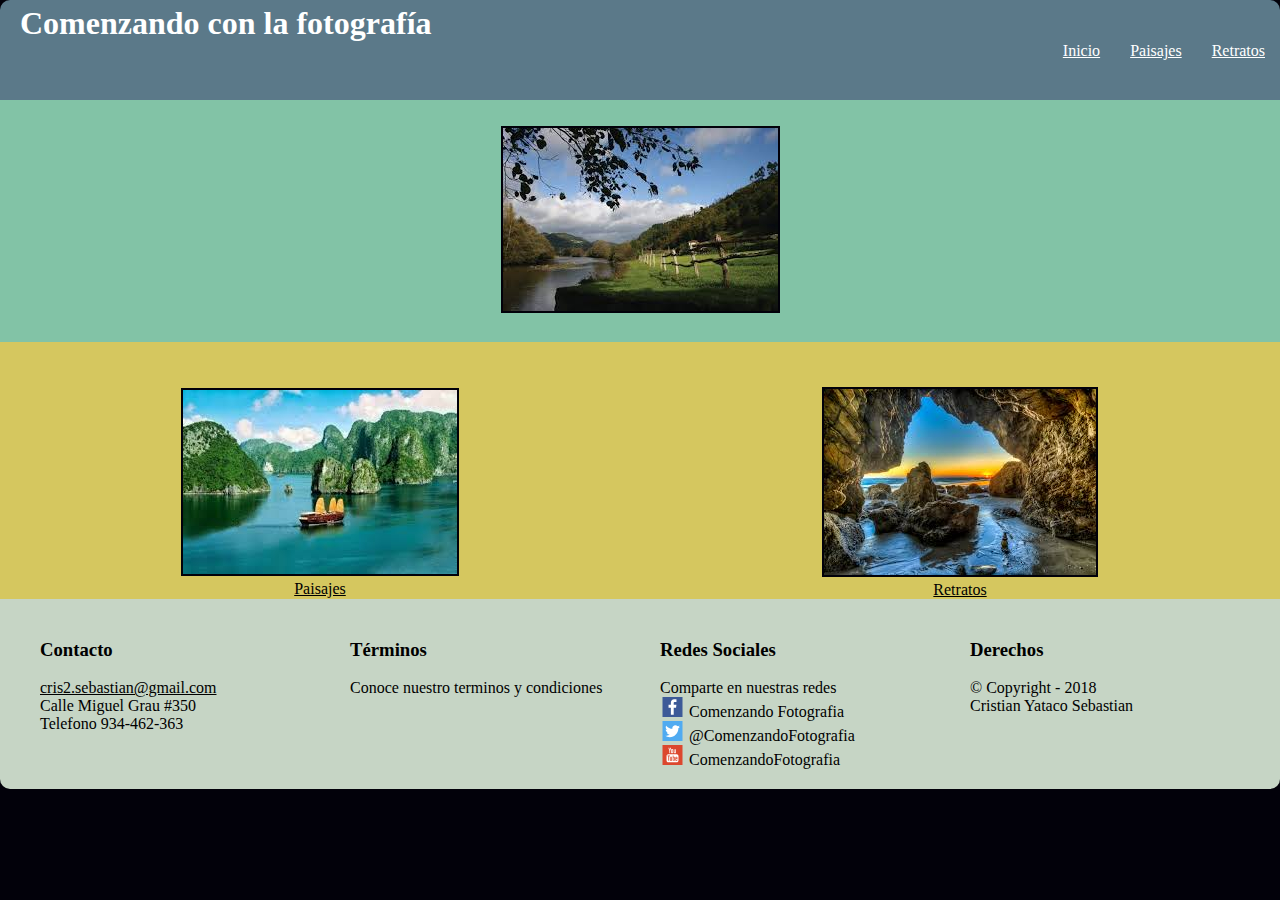
<file: index.html>
<!DOCTYPE html>
<html>
    <head>
         <meta charset="utf-8">
         <title>Demostración</title>
         <link href="css/estilos.css" type="text/css" rel="stylesheet">
         <meta name="viewport" content="width=device-width,user-scalable=no">
    </head>

    <body>
      <header>

 </style>
            <h1> Comenzando con la fotografía</h1>
              <nav>
                <ul>
                  <li><a style=a:visited "color: red" href="retratos.html">Retratos</a> </li>
                  <li><a  href="paisajes.html">Paisajes</a></li>
                  <li><a href="index.html">Inicio</a></li>
                </ul>
              </nav>
      </header>

  <section id="contenido">
      <article id=article1>
            <picture >
              <img   id="imagen1" src="image/imagen1.jpg" alt="paisaje" >
            </picture>
          </article>


  <div class="contenedor">
    <div class="bloque1">
      <picture >
        <img  id="imagen2" src="image/imagen2.jpg" alt="" >
      </picture>
        <figcaption><a href="paisajes.html" style="color:black">Paisajes</a></figcaption>
    </div>
    <div class="bloque2">
      <picture>
        <img   id="imagen3" src="image/imagen3.jpg" alt="">
      </picture>
        <figcaption><a href="retratos.html" style="color:black">Retratos</a></figcaption>
    </div>
  </div>
    </section>

      <footer>
        <div class="contenedor1" id="contenedor1">
          <div class="blo1" id="blo1">
            <h3>Contacto</h3>
            <p><br><a style="color:black;" href="mailto:cris2.sebastian@gmail.com">cris2.sebastian@gmail.com</a><br> Calle Miguel Grau #350 <br>Telefono 934-462-363 </p>
          </div>

          <div class="blo2" id="blo2">
            <h3>Términos</h3>
            <p><br>Conoce nuestro terminos y condiciones</p>
          </div>

          <div class="blo3" id="blo3">
            <h3>Redes Sociales</h3>
            <p><br>Comparte en nuestras redes</p>
            <p> <a href="https://www.facebook.com" target="_blank"> <img src="Iconos/facebook.svg" alt="facebook" style="width:25px; height:20px;" ></a> Comenzando Fotografia </p>
            <p> <a href="https://www.twitter.com" target="_blank"> <img src="Iconos/twitter.svg" alt="twitter" style="width:25px; height:20px;" ></a> @ComenzandoFotografia </p>
            <p> <a href="https://www.youtube.com" target="_blank"> <img src="Iconos/youtube.svg" alt="youtube" style="width:25px; height:20px;" ></a> ComenzandoFotografia </p>
          </div>

          <div class="blo4" id="blo4">
            <h3>Derechos</h3>
            <p><br>© Copyright - 2018 <br>Cristian Yataco Sebastian</p>
          </div>

        </div>

      </footer>
    </body>
  </html>
</file>
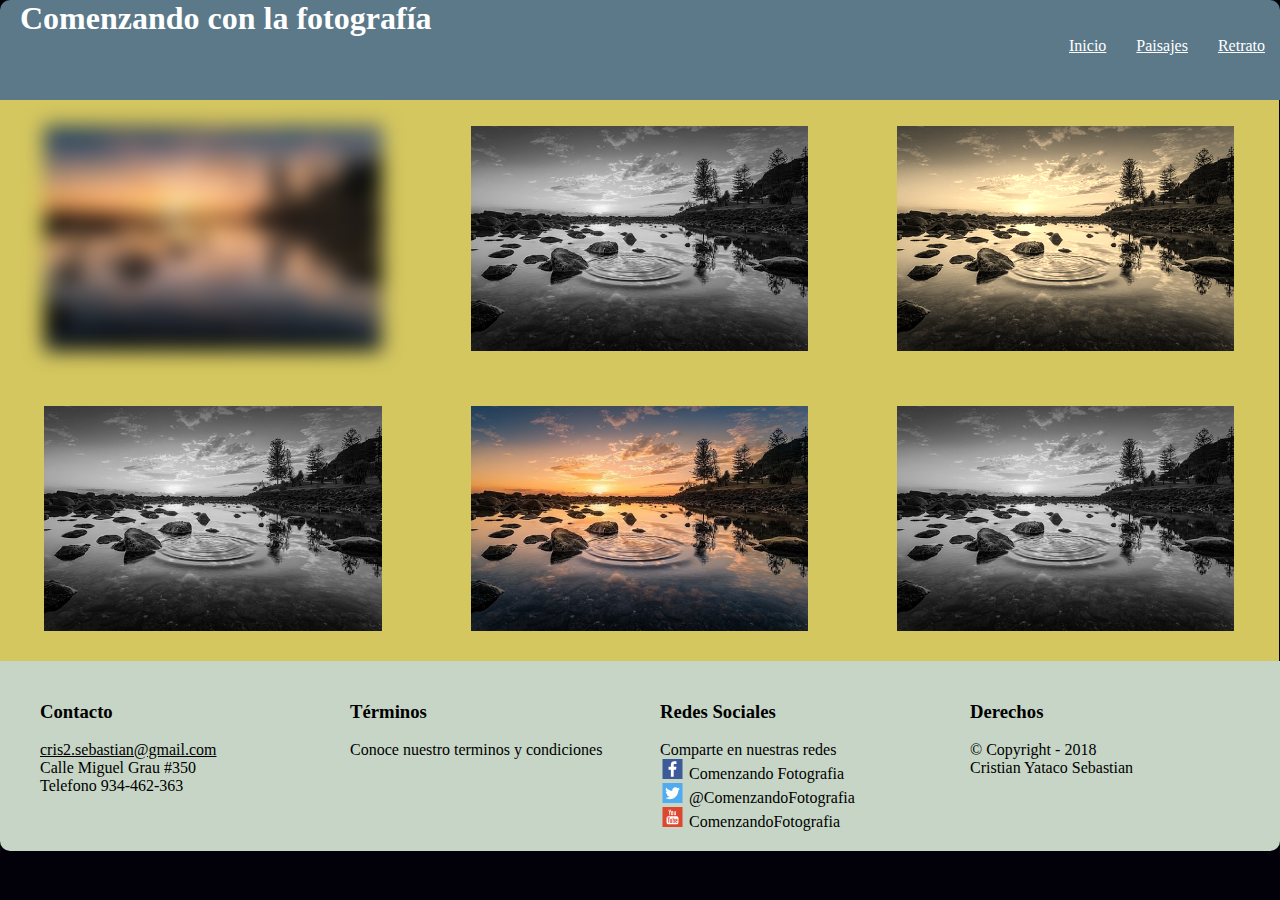
<file: paisajes.html>
<!DOCTYPE html>
<html>
    <head>
         <meta charset="utf-8">
         <title>Demostración</title>
         <link href="css/estilos1.css" type="text/css" rel="stylesheet">
         <meta name="viewport" content="width=device-width,user-scalable=no">
    </head>

    <body>
      <header>

            <h1> Comenzando con la fotografía</h1>
              <nav>
                <ul>
                  <li><a  href="Retratos.html">Retrato</a> </li>
                  <li><a  href="Paisajes.html">Paisajes</a></li>
                  <li><a href="index.html">Inicio</a></li>
                </ul>
              </nav>
      </header>

      <div id="wrappe1r">
              <article id="columna1">
                <picture >
                  <img  id="imagen1" src="image/paisaje.jpeg" alt="" width="90%">
                </picture>

              </article>

              <article id="columna2">
                <picture>
                  <img   id="imagen2" src="image/paisaje.jpeg" alt="" width="90%">
                </picture>

              </article>

              <article id="columna3">
                <picture>
                <img   id="imagen3" src="image/paisaje.jpeg" alt="" width="90%">
                  </picture>
              </article>
        </div>

        <div id="wrapper2">
            <section>

                <article id="columna4">
                  <picture >
                    <img  id="imagen4" src="image/paisaje.jpeg" alt="" width="90%">
                  </picture>

                </article>

                <article id="columna5">
                  <picture>
                    <img   id="imagen5" src="image/paisaje.jpeg" alt="" width="90%">
                  </picture>

                </article>

                <article id="columna6">
                  <picture>
                  <img   id="imagen6" src="image/paisaje.jpeg" alt="" width="90%">
                    </picture>
                </article>
          </div>
      <footer>

        <div class="contenedor1" id="contenedor1">
          <div class="blo1" id="blo1">
            <h3>Contacto</h3>
            <p><br><a style="color:black;" href="mailto:cris2.sebastian@gmail.com">cris2.sebastian@gmail.com</a><br> Calle Miguel Grau #350 <br>Telefono 934-462-363 </p>
          </div>

          <div class="blo2" id="blo2">
            <h3>Términos</h3>
            <p><br>Conoce nuestro terminos y condiciones</p>
          </div>

          <div class="blo3" id="blo3">
            <h3>Redes Sociales</h3>
            <p><br>Comparte en nuestras redes</p>
            <p> <a href="https://www.facebook.com" target="_blank"> <img src="Iconos/facebook.svg" alt="facebook" style="width:25px; height:20px;" ></a> Comenzando Fotografia </p>
            <p> <a href="https://www.twitter.com" target="_blank"> <img src="Iconos/twitter.svg" alt="twitter" style="width:25px; height:20px;" ></a> @ComenzandoFotografia </p>
            <p> <a href="https://www.youtube.com" target="_blank"> <img src="Iconos/youtube.svg" alt="youtube" style="width:25px; height:20px;" ></a> ComenzandoFotografia </p>
          </div>

          <div class="blo4" id="blo4">
            <h3>Derechos</h3>
            <p><br>© Copyright - 2018 <br>Cristian Yataco Sebastian</p>
          </div>

        </div>

      </footer>
    </body>
  </html>
</file>
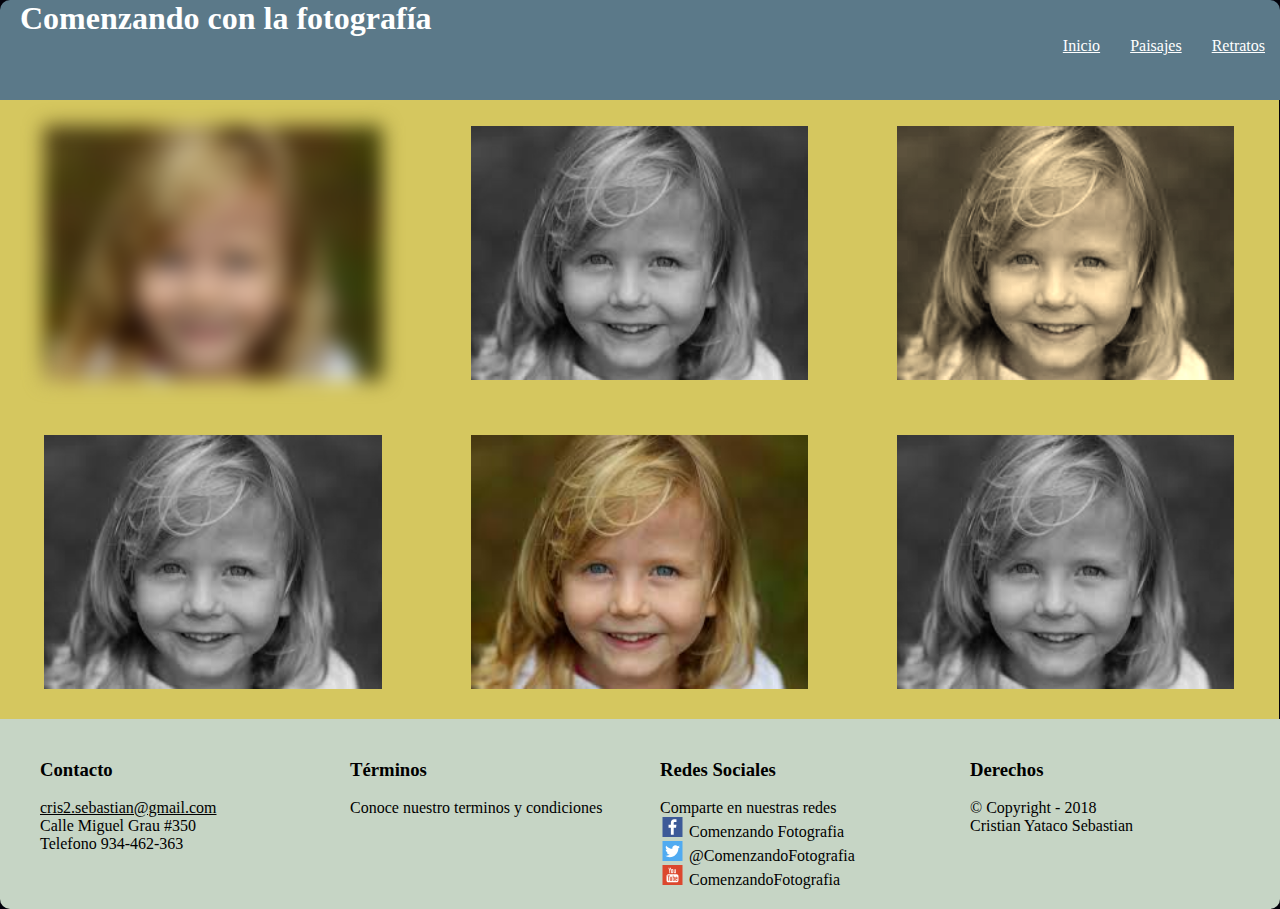
<file: retratos.html>
<!DOCTYPE html>
<html>
    <head>
         <meta charset="utf-8">
         <title>Demostración</title>
         <link href="css/estilos2.css" type="text/css" rel="stylesheet">
         <meta name="viewport" content="width=device-width,user-scalable=no">
    </head>

    <body>
      <header>

            <h1> Comenzando con la fotografía</h1>
              <nav>
                <ul>
                  <li><a  href="Retratos.html">Retratos</a> </li>
                  <li><a  href="Paisajes.html">Paisajes</a></li>
                  <li><a href="index.html">Inicio</a></li>
                </ul>
              </nav>
      </header>

      <div id="wrappe1r">
          <section>

              <article id="columna1">
                <picture >
                  <img  id="imagen1" src="image/retrato.jpg" alt="" width="90%">
                </picture>

              </article>

              <article id="columna2">
                <picture>
                  <img   id="imagen2" src="image/retrato.jpg" alt="" width="90%">
                </picture>

              </article>

              <article id="columna3">
                <picture>
                <img   id="imagen3" src="image/retrato.jpg" alt="" width="90%">
                  </picture>
              </article>
        </div>

        <div id="wrapper2">
            <section>

                <article id="columna4">
                  <picture >
                    <img  id="imagen4" src="image/retrato.jpg" alt="" width="90%">
                  </picture>

                </article>

                <article id="columna5">
                  <picture>
                    <img   id="imagen5" src="image/retrato.jpg" alt="" width="90%">
                  </picture>

                </article>

                <article id="columna6">
                  <picture>
                  <img   id="imagen6" src="image/retrato.jpg" alt="" width="90%">
                    </picture>
                </article>
          </div>
      <footer>

        <div class="contenedor1" id="contenedor1">
          <div class="blo1" id="blo1">
            <h3>Contacto</h3>
            <p><br><a style="color:black;" href="mailto:cris2.sebastian@gmail.com">cris2.sebastian@gmail.com</a><br> Calle Miguel Grau #350 <br>Telefono 934-462-363 </p>
          </div>

          <div class="blo2" id="blo2">
            <h3>Términos</h3>
            <p><br>Conoce nuestro terminos y condiciones</p>
          </div>

          <div class="blo3" id="blo3">
            <h3>Redes Sociales</h3>
            <p><br>Comparte en nuestras redes</p>
            <p> <a href="https://www.facebook.com" target="_blank"> <img src="Iconos/facebook.svg" alt="facebook" style="width:25px; height:20px;" ></a> Comenzando Fotografia </p>
            <p> <a href="https://www.twitter.com" target="_blank"> <img src="Iconos/twitter.svg" alt="twitter" style="width:25px; height:20px;" ></a> @ComenzandoFotografia </p>
            <p> <a href="https://www.youtube.com" target="_blank"> <img src="Iconos/youtube.svg" alt="youtube" style="width:25px; height:20px;" ></a> ComenzandoFotografia </p>
          </div>

          <div class="blo4" id="blo4">
            <h3>Derechos</h3>
            <p><br>© Copyright - 2018 <br>Cristian Yataco Sebastian</p>
          </div>

        </div>

      </footer>
    </body>
  </html>
</file>
<file: css/estilos.css>
*{
  margin: auto;
}
body{
	background: #02010a;


}
header{
  background-color:  #5b7989;
  width: 100%;
  height: 100px;
  color:white;
	border-top-right-radius: 10px;
  border-top-left-radius: 10px;
animation: miAnimacion 0.5s;
}
li{
  float: right;
  display: block;
  margin: 0px 15px;
}
ul{
}
a{
    color: white;
}

a:visited{
  text-decoration: none;
}

h1{
  text-shadow: 2px #02010a;
   padding-left: 20px;
  padding-top: 5px;
}


#article1{
  height: 100%;
  background-color: #82c3a6;
  text-align: center;
  padding: 2% 2px;

}
#article1 img{
  height: 100%;
  border: 2px solid #02010a;
}

div [class*="bloque"]{
  min-height: 300px;
  flex-basis: 50%;
text-align: center;
}

.bloque1 {
  order: 1;
  flex-grow: 1;
}
.bloque2 {
  order: 2;
flex-grow: 1;
}

.contenedor{
  display: flex;
  flex-flow: row wrap;
  background-color: #d5c75f;

}


#imagen2{
height: 100%;
border: 2px solid #02010a;
margin-top: 45px;
}

#imagen2:hover{
transform: rotate(10deg);
box-shadow: 2px #82c3a6;
}

#imagen3{

  height: 100%;
  border: 2px solid #02010a;
  margin-top: 45px;

}

#imagen3:hover{
transform: translate(5px,-20px);
-moz-box-shadow: 2px #82c3a6;
}


@media screen and (max-width: 480px){

.contenedor
	{
		width: 100%;
		margin: 0 auto;
	}
	.bloque1
	{
	width: 100%;
	}
	.bloque2
	{
	width: 100%;
	}

	header{
	width:100%;
	text-align: center;
	}
  li{
	margin-left: 10px;
	}
	ul{
	margin-right: 60px;
	}
}

footer{
	color: black;

}


div [class*="blo"]{
  min-height: 150px;
  flex-basis: 25%;
}



.blo1 {
  order: 1;
  flex-grow: 1;
}

.blo2 {
  order: 2;
  flex-grow: 1;
}

.blo3 {
  order: 3;
  flex-grow: 1;
}

.blo4 {
  order: 4;
  flex-grow: 1;
}

.contenedor1{
  display: flex;
  flex-flow: row wrap;
  background-color: #C6d5c5;
  border-bottom-right-radius: 10px;
  border-bottom-left-radius: 10px;
   padding-left: 40px;
   padding-top:  40px;
}


@media screen and (max-width: 960px){

	#contenedor1
	{
		width: 100%;

	}
}

@media screen and (max-width: 640px){

	.contenedor1
	{
		width: 100%;
		margin: 0 auto;
	}
}

@media screen and (max-width: 480px){

#contenedor1
	{
		width: 100%;
		margin: 0 auto;
    display: flex;
    flex-flow: column;
	}
	#blo1
	{
	width: 100%;

	}
	#blo2
	{
	width: 100%;


	}
  #blo3
  {
  width: 100%;

  }
  #blo4
  {
  width: 100%;

  }
}

@keyframes miAnimacion {
	0%{
		padding-top: 150%;

	}
  60%{
		padding-top:  -5%;
	}
	100%{
		padding-top: 0%;
	}
	}


	@-webkit-keyframes miAnimacion {
		0%{
			padding-top: 150%;
		}
	  60%{
			padding-top: -5%;
		}
		100%{
			padding-top: 0%;
		}
		}
</file>
<file: css/estilos1.css>
*{
	margin:0;
}

body{
	background: #02010a;
}

#wrapper
{
	width: 100%;
	margin: 0 auto;
}


header{
  background-color:  #5b7989;
  width: 100%;
  height: 100px;
  color:white;
	border-top-right-radius: 10px;
  border-top-left-radius: 10px;
animation: miAnimacion 0.5s;
}



li{
  float: right;
  display: block;
  margin: 0px 15px;
}

a{
    color: white;
}
a:visited{
  text-decoration: none;
}

h1{
  text-shadow: 2px #02010a;
   padding-left: 20px;

}

article
{
	box-sizing: border-box;
	float:left;
	padding: 2%;
	text-align: center;
}

#imagen1{
-webkit-filter:blur(10px);
filter: blur(10px);
}
#imagen2{
  -webkit-filter:grayscale(100%);
  filter:grayscale(100%);
}
#imagen3{
  -webkit-filter:sepia(90%);
filter:sepia(90%);
}
#imagen4{
  -webkit-filter:grayscale(100%);
  filter:grayscale(100%);
}
#imagen5{

}
#imagen6{
  -webkit-filter:grayscale(100%);
  filter:grayscale(100%);
}



#wrapper1
{
	width: 100%;
	margin: 0 auto;
}

#wrapper2
{
	width: 100%;
	margin: 0 auto;
}
	#columna1
	{
	background-color: #d5c75f;
	width: 33.3%;
	height: 50%;

	}
	#columna2
	{
	background-color: #d5c75f;
	width: 33.3%;
	height: 50%;
	}

  #columna3
  {
  background-color: #d5c75f;
  width: 33.3%;
  height: 50%;
  }

  #columna4
  {
  background-color: #d5c75f;
  width: 33.3%;
  height: 50%;
  }

  #columna5
  {
  background-color: #d5c75f;
  width: 33.3%;
  height: 50%;
  }

  #columna6
  {
  background-color: #d5c75f;
  width: 33.3%;
  height: 50%;
  }

@media screen and (max-width: 960px){

	#wrapper1
	{
		width: 100%;
		margin: 0 auto;
	}
}

@media screen and (max-width: 640px){

	#wrapper1
	{
		width: 100%;
		margin: 0 auto;
	}
}

@media screen and (max-width: 480px){

#wrapper1
	{
		width: 100%;
		margin: 0 auto;
	}
	#columna1
	{
	width: 100%;
	}
	#columna2
	{
	width: 100%;
	}
	#columna3
	{
	width: 100%;

	}

	header{
	width:100%;
	text-align: center;
	}
  li{
	margin-left: 10px;
	}
	ul{
	margin-right: 60px;
	}
}


@media screen and (max-width: 960px){

	#wrapper2
	{
		width: 100%;
		margin: 0 auto;
	}
}

@media screen and (max-width: 640px){

	#wrapper2
	{
		width: 100%;
		margin: 0 auto;
	}
}

@media screen and (max-width: 480px){

#wrapper2
	{
		width: 100%;
		margin: 0 auto;
	}
	#columna4
	{
	width: 100%;
	}
	#columna5
	{
	width: 100%;
	}
	#columna6
	{
	width: 100%;

	}

	header{
	width:100%;
	text-align: center;
	}
  li{
	margin-left: 10px;
	}
	ul{
	margin-right: 60px;
	}
}


footer{
	color: black;

}


div [class*="blo"]{
  min-height: 150px;
  flex-basis: 25%;
}



.blo1 {
  order: 1;
  flex-grow: 1;
}

.blo2 {
  order: 2;
  flex-grow: 1;
}

.blo3 {
  order: 3;
  flex-grow: 1;
}

.blo4 {
  order: 4;
  flex-grow: 1;
}

.contenedor1{
  display: flex;
  flex-flow: row wrap;
  background-color: #C6d5c5;
  border-bottom-right-radius: 10px;
  border-bottom-left-radius: 10px;
   padding-left: 40px;
   padding-top:  40px;
}


@media screen and (max-width: 960px){

	#contenedor1
	{
		width: 100%;

	}
}

@media screen and (max-width: 640px){

	.contenedor1
	{
		width: 100%;
		margin: 0 auto;
	}
}

@media screen and (max-width: 480px){

#contenedor1
	{
		width: 100%;
		margin: 0 auto;
    display: flex;
    flex-flow: column;
	}
	#blo1
	{
	width: 100%;

	}
	#blo2
	{
	width: 100%;


	}
  #blo3
  {
  width: 100%;

  }
  #blo4
  {
  width: 100%;

  }
}

@keyframes miAnimacion {
	0%{
		padding-top: 150%;

	}
  60%{
		padding-top:  -5%;
	}
	100%{
		padding-top: 0%;
	}
	}


	@-webkit-keyframes miAnimacion {
		0%{
			padding-top: 150%;
		}
	  60%{
			padding-top: -5%;
		}
		100%{
			padding-top: 0%;
		}
		}
</file>
<file: css/estilos2.css>
*{
	margin:0;
}

body{
	background: #02010a;
}

#wrapper
{
	width: 100%;
	margin: 0 auto;
}


header{
  background-color:  #5b7989;
  width: 100%;
  height: 100px;
  color:white;
	border-top-right-radius: 10px;
  border-top-left-radius: 10px;
animation: miAnimacion 0.5s;
}



li{
  float: right;
  display: block;
  margin: 0px 15px;
}

a{
    color: white;
}

a:visited{
  text-decoration: none;
}

h1{
  text-shadow: 2px #02010a;
   padding-left: 20px;

}

article
{
	box-sizing: border-box;
	float:left;
	padding: 2%;
	text-align: center;
}

#imagen1{
-webkit-filter:blur(10px);
filter: blur(10px);
}
#imagen2{
  -webkit-filter:grayscale(100%);
  filter:grayscale(100%);
}
#imagen3{
  -webkit-filter:sepia(90%);
filter:sepia(90%);
}
#imagen4{
  -webkit-filter:grayscale(100%);
  filter:grayscale(100%);
}
#imagen5{

}
#imagen6{
  -webkit-filter:grayscale(100%);
  filter:grayscale(100%);
}



#wrapper1
{
	width: 100%;
	margin: 0 auto;
}

#wrapper2
{
	width: 100%;
	margin: 0 auto;
}
	#columna1
	{
	background-color: #d5c75f;
	width: 33.3%;
	height: 50%;

	}
	#columna2
	{
	background-color: #d5c75f;
	width: 33.3%;
	height: 50%;
	}

  #columna3
  {
  background-color: #d5c75f;
  width: 33.3%;
  height: 50%;
  }

  #columna4
  {
  background-color: #d5c75f;
  width: 33.3%;
  height: 50%;
  }

  #columna5
  {
  background-color: #d5c75f;
  width: 33.3%;
  height: 50%;
  }

  #columna6
  {
  background-color: #d5c75f;
  width: 33.3%;
  height: 50%;
  }

@media screen and (max-width: 960px){

	#wrapper1
	{
		width: 100%;
		margin: 0 auto;
	}
}

@media screen and (max-width: 640px){

	#wrapper1
	{
		width: 100%;
		margin: 0 auto;
	}
}

@media screen and (max-width: 480px){

#wrapper1
	{
		width: 100%;
		margin: 0 auto;
	}
	#columna1
	{
	width: 100%;
	}
	#columna2
	{
	width: 100%;
	}
	#columna3
	{
	width: 100%;

	}

	header{
	width:100%;
	text-align: center;
	}
  li{
	margin-left: 10px;
	}
	ul{
	margin-right: 60px;
	}
}


@media screen and (max-width: 960px){

	#wrapper2
	{
		width: 100%;
		margin: 0 auto;
	}
}

@media screen and (max-width: 640px){

	#wrapper2
	{
		width: 100%;
		margin: 0 auto;
	}
}

@media screen and (max-width: 480px){

#wrapper2
	{
		width: 100%;
		margin: 0 auto;
	}
	#columna4
	{
	width: 100%;
	}
	#columna5
	{
	width: 100%;
	}
	#columna6
	{
	width: 100%;

	}

	header{
	width:100%;
	text-align: center;
	}
  li{
	margin-left: 10px;
	}
	ul{
	margin-right: 60px;
	}
}


footer{
	color: black;

}


div [class*="blo"]{
  min-height: 150px;
  flex-basis: 25%;
}



.blo1 {
  order: 1;
  flex-grow: 1;
}

.blo2 {
  order: 2;
  flex-grow: 1;
}

.blo3 {
  order: 3;
  flex-grow: 1;
}

.blo4 {
  order: 4;
  flex-grow: 1;
}

.contenedor1{
  display: flex;
  flex-flow: row wrap;
  background-color: #C6d5c5;
  border-bottom-right-radius: 10px;
  border-bottom-left-radius: 10px;
   padding-left: 40px;
   padding-top:  40px;
}


@media screen and (max-width: 960px){

	#contenedor1
	{
		width: 100%;

	}
}

@media screen and (max-width: 640px){

	.contenedor1
	{
		width: 100%;
		margin: 0 auto;
	}
}

@media screen and (max-width: 480px){

#contenedor1
	{
		width: 100%;
		margin: 0 auto;
    display: flex;
    flex-flow: column;
	}
	#blo1
	{
	width: 100%;

	}
	#blo2
	{
	width: 100%;


	}
  #blo3
  {
  width: 100%;

  }
  #blo4
  {
  width: 100%;

  }
}

@keyframes miAnimacion {
	0%{
		padding-top: 150%;

	}
  60%{
		padding-top:  -5%;
	}
	100%{
		padding-top: 0%;
	}
	}


	@-webkit-keyframes miAnimacion {
		0%{
			padding-top: 150%;
		}
	  60%{
			padding-top: -5%;
		}
		100%{
			padding-top: 0%;
		}
		}
</file>
